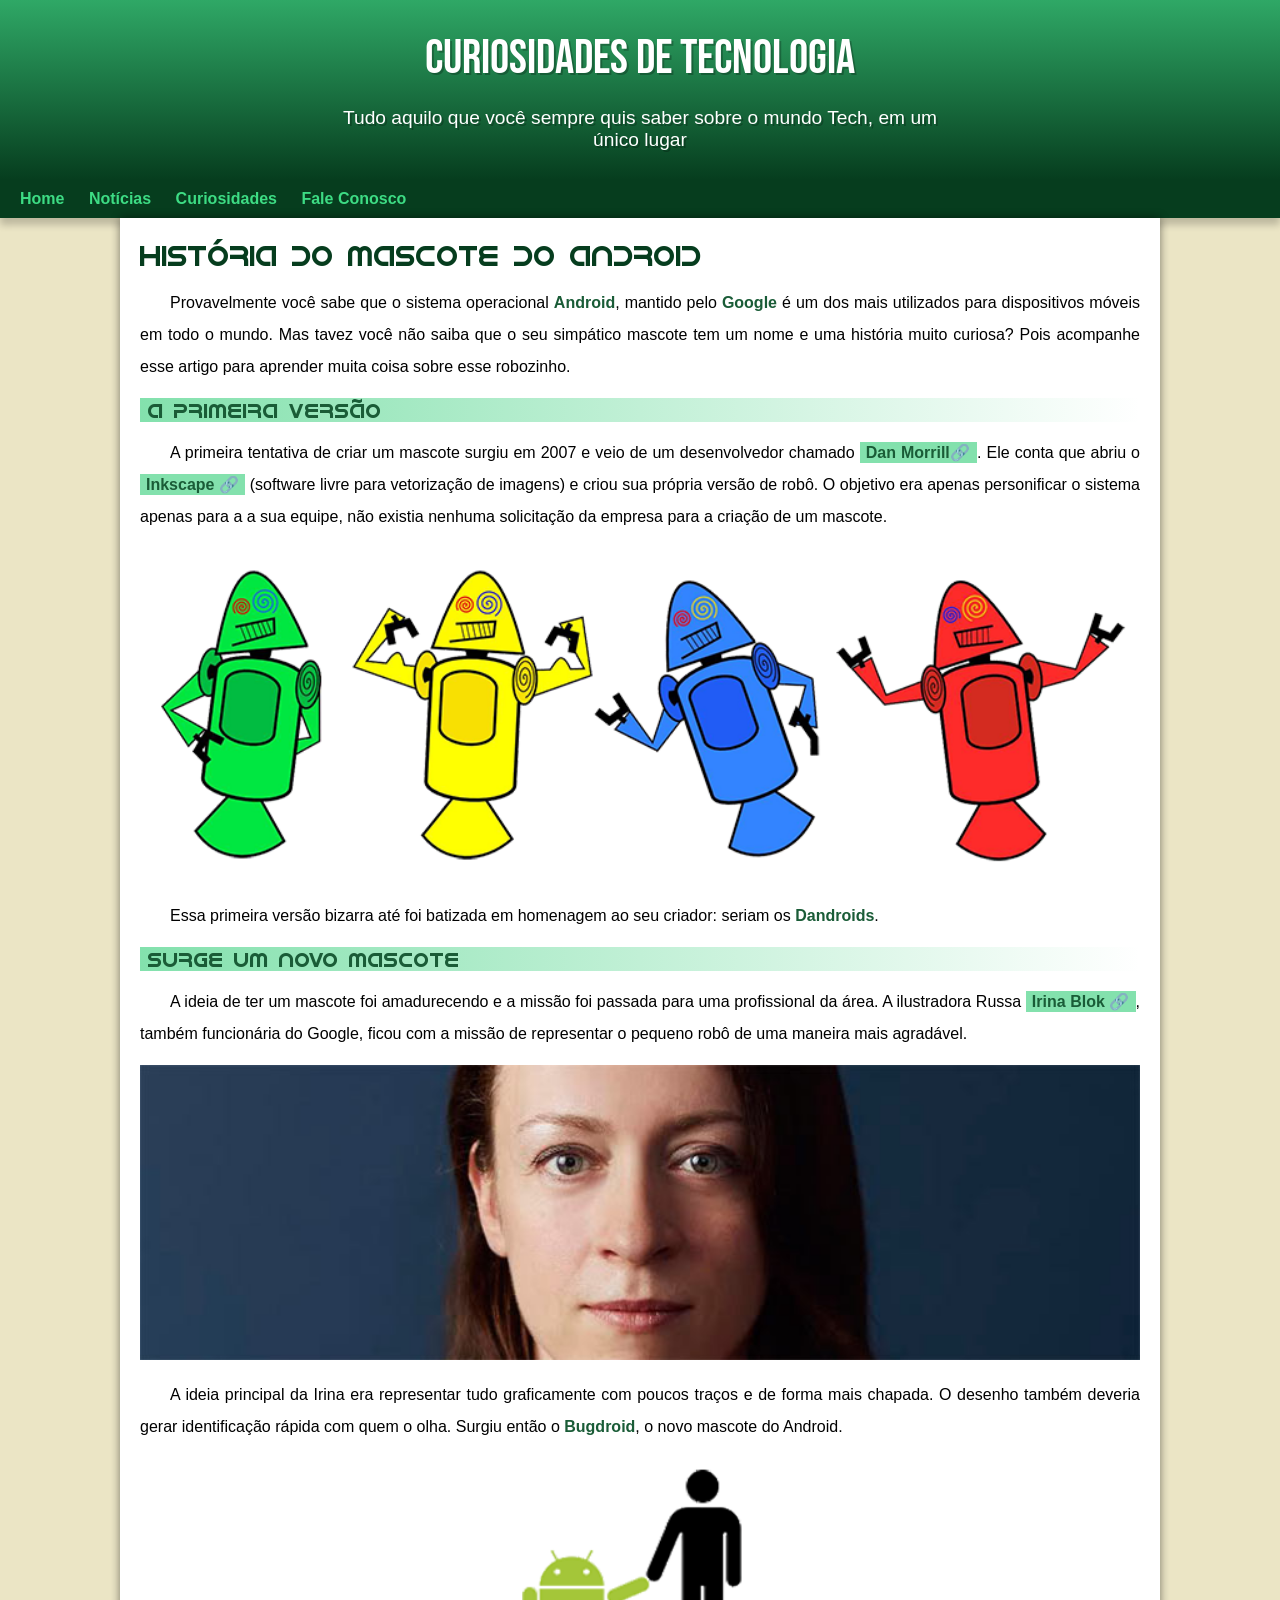
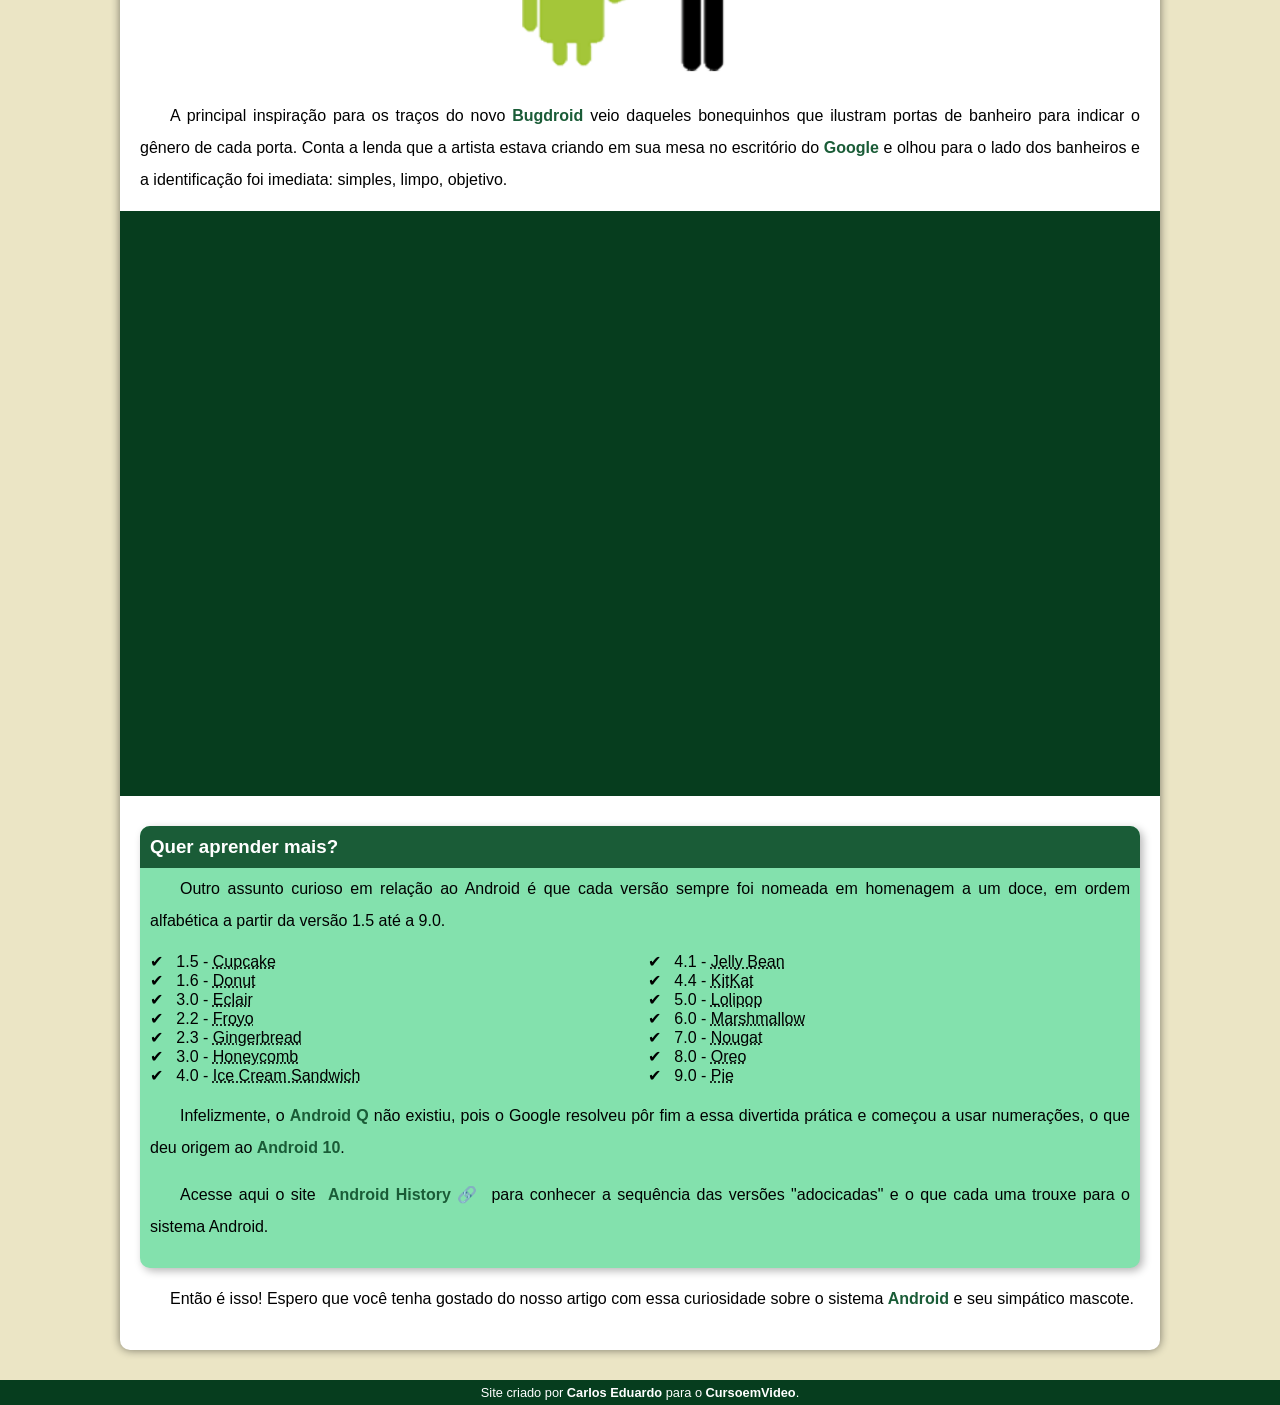
<file: index.html>
<!DOCTYPE html>
<html lang="pt-br">
<head>
    <meta charset="UTF-8">
    <meta name="viewport" content="width=device-width, initial-scale=1.0">
    <link rel="shortcut icon" href="imagens/favicon.ico" type="image/x-icon">
    <link rel="stylesheet" href="estilo/style.css">
    <title>Como surgiu o mascote do Android?</title>
</head>
<body>
    <header>
        <h1>Curiosidades de Tecnologia</h1>
        <p>Tudo aquilo que você sempre quis saber sobre o mundo Tech, em um único lugar</p>
    </header>

    <nav>
        <a href="#">Home</a>
        <a href="#">Notícias</a>
        <a href="#">Curiosidades</a>
        <a href="#">Fale Conosco</a>
    </nav>
    <main>
        <article>

            <h1>História do Mascote do Android</h1>

            <p>Provavelmente você sabe que o sistema operacional <strong>Android</strong>, mantido pelo <strong>Google</strong> é um dos mais utilizados para dispositivos móveis em todo o mundo. Mas tavez você não saiba que o seu simpático mascote tem um nome e uma história muito curiosa? Pois acompanhe esse artigo para aprender muita coisa sobre esse robozinho.</p>

            <h2>A primeira versão</h2>

            <p>A primeira tentativa de criar um mascote surgiu em 2007 e veio de um desenvolvedor chamado <a href="https://www.showmetech.com.br/conheca-os-dandroids-os-quase-mascotes-do-android-felizmente/" target="_blank" class="externo">Dan Morrill</a>. Ele conta que abriu o <a href="https://inkscape.org/pt-br/" target="_blank" class="externo">Inkscape </a> (software livre para vetorização de imagens) e criou sua própria versão de robô. O objetivo era apenas personificar o sistema apenas para a a sua equipe, não existia nenhuma solicitação da empresa para a criação de um mascote.</p>

            <picture>
                <source media="(max-width:670px)" srcset="imagens/dan-droids-pq.png" type="image/png">
                <img src="imagens/dan-droids.png" alt="Primeiro mascote do android">
            </picture>

            <p>Essa primeira versão bizarra até foi batizada em homenagem ao seu criador: seriam os<strong> Dandroids</strong>.</p>

            <h2>Surge um novo mascote</h2>

            <p>A ideia de ter um mascote foi amadurecendo e a missão foi passada para uma profissional da área. A ilustradora Russa <a href="https://www.irinablok.com/android" target="_blank" class="externo">Irina Blok </a>, também funcionária do Google, ficou com a missão de representar o pequeno robô de uma maneira mais agradável.</p>

            <picture>
                <source media="(max-width:670px )" srcset="imagens/irina-blok-pq.jpg" type="image/jpg">
                <img src="imagens/irina-blok.jpg" alt="Criadora do Bugdroid">
            </picture>

            <p>A ideia principal da Irina era representar tudo graficamente com poucos traços e de forma mais chapada. O desenho também deveria gerar identificação rápida com quem o olha. Surgiu então o <strong>Bugdroid</strong>, o novo mascote do Android.</p>

            <img src="imagens/bugdroid.png" class="pequena" alt="Bugdroid">

            <p>A principal inspiração para os traços do novo <strong>Bugdroid</strong> veio daqueles bonequinhos que ilustram portas de banheiro para indicar o gênero de cada porta. Conta a lenda que a artista estava criando em sua mesa no escritório do <strong>Google</strong> e olhou para o lado dos banheiros e a identificação foi imediata: simples, limpo, objetivo.</p>

            <div class="video">
                <iframe width="560" height="315" src="https://www.youtube.com/embed/l2UDgpLz20M?si=7-0wb7FMoXD7PbS_" title="YouTube video player" frameborder="0" allow="accelerometer; autoplay; clipboard-write; encrypted-media; gyroscope; picture-in-picture; web-share" referrerpolicy="strict-origin-when-cross-origin" allowfullscreen></iframe>
            </div>
            
            <aside>
                <h3>Quer aprender mais?</h3>

                <p>Outro assunto curioso em relação ao Android é que cada versão sempre foi nomeada em homenagem a um doce, em ordem alfabética a partir da versão 1.5 até a 9.0.</p>

                <ul>
                    <li>&#x2714; &#xFE0F; &nbsp;1.5 - <abbr title="Bolo de Copo">Cupcake</abbr></li>
                    <li>&#x2714; &#xFE0F; &nbsp;1.6 - <abbr title="Rosquinha">Donut</abbr></li>
                    <li>&#x2714; &#xFE0F; &nbsp;3.0 - <abbr title="Bomba">Eclair</abbr></li>
                    <li>&#x2714; &#xFE0F; &nbsp;2.2 - <abbr title="Iogurte Congelado">Froyo</abbr></li>
                    <li>&#x2714; &#xFE0F; &nbsp;2.3 - <abbr title="Biscoito de Gengibre">Gingerbread</abbr></li>
                    <li>&#x2714; &#xFE0F; &nbsp;3.0 - <abbr title="Favo de Mel">Honeycomb</abbr></li>
                    <li>&#x2714; &#xFE0F; &nbsp;4.0 - <abbr title="Sanduíche de Sorvete">Ice Cream Sandwich</abbr></li>
                    <li>&#x2714; &#xFE0F; &nbsp;4.1 - <abbr title="Jujuba">Jelly Bean</abbr></li>
                    <li>&#x2714; &#xFE0F; &nbsp;4.4 - <abbr title="KitKat">KitKat</abbr></li>
                    <li>&#x2714; &#xFE0F; &nbsp;5.0 - <abbr title="Pirulito">Lolipop</abbr></li>
                    <li>&#x2714; &#xFE0F; &nbsp;6.0 - <abbr title="Marshmallow">Marshmallow</abbr></li>
                    <li>&#x2714; &#xFE0F; &nbsp;7.0 - <abbr title="Torrone">Nougat</abbr></li>
                    <li>&#x2714; &#xFE0F; &nbsp;8.0 - <abbr title="Oreo">Oreo</abbr></li>
                    <li>&#x2714; &#xFE0F; &nbsp;9.0 - <abbr title="Torta">Pie</abbr></li>
                </ul>

                <p>Infelizmente, o <strong>Android Q</strong> não existiu, pois o Google resolveu pôr fim a essa divertida prática e começou a usar numerações, o que deu origem ao <strong>Android 10</strong>.</p>

                <p>Acesse aqui o site <a href="https://www.android.com/intl/en_uk/history/#/donut" target="_blank" class="externo">Android History </a> para conhecer a sequência das versões "adocicadas" e o que cada uma trouxe para o sistema Android.</p>
                
            </aside>

            <p>Então é isso! Espero que você tenha gostado do nosso artigo com essa curiosidade sobre o sistema <strong>Android</strong> e seu simpático mascote.</p>
        </article>
    </main>
     <footer>       
        <p>Site criado por <a href="https://github.com/CarlosEduardodeSousa" target="_blank">Carlos Eduardo</a> para o <a href="https://www.youtube.com/cursoemvideo" target="_blank">CursoemVideo</a>.</p>
    </footer>
</body>
</html>
</file>
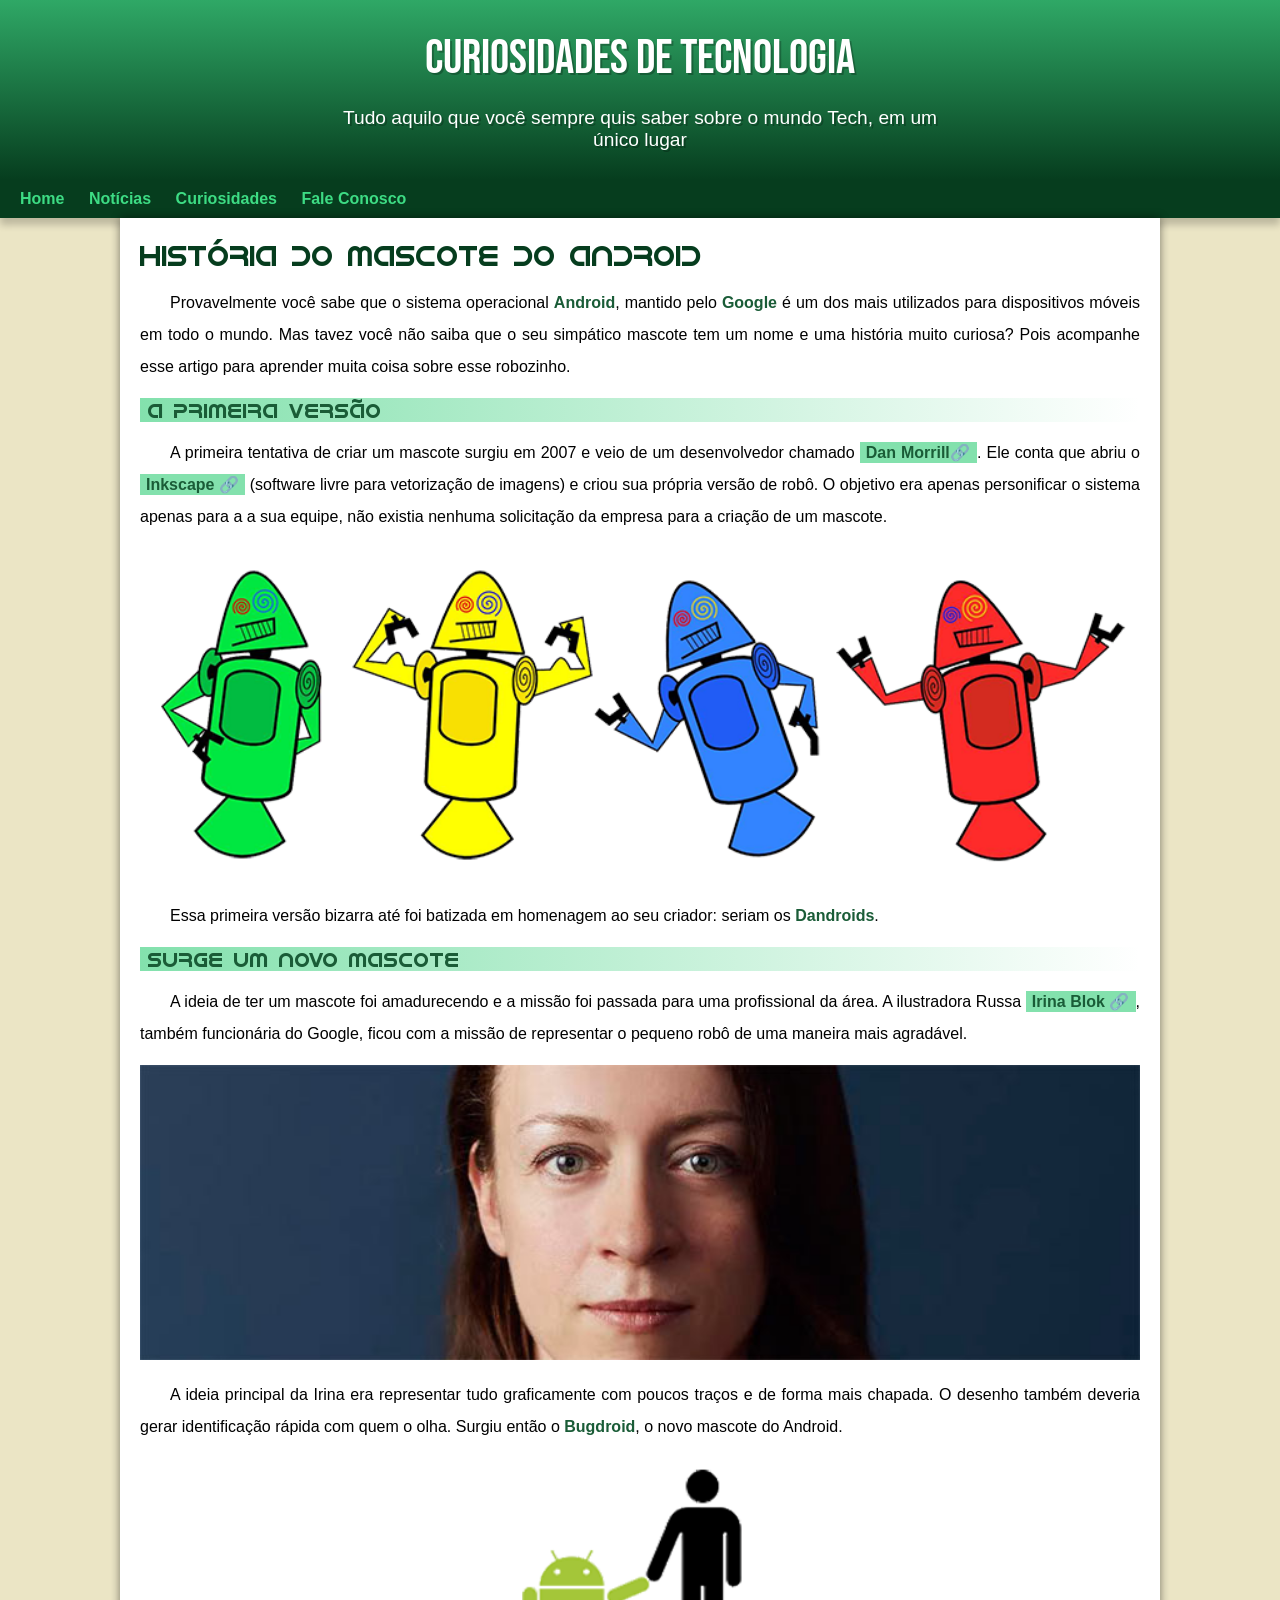
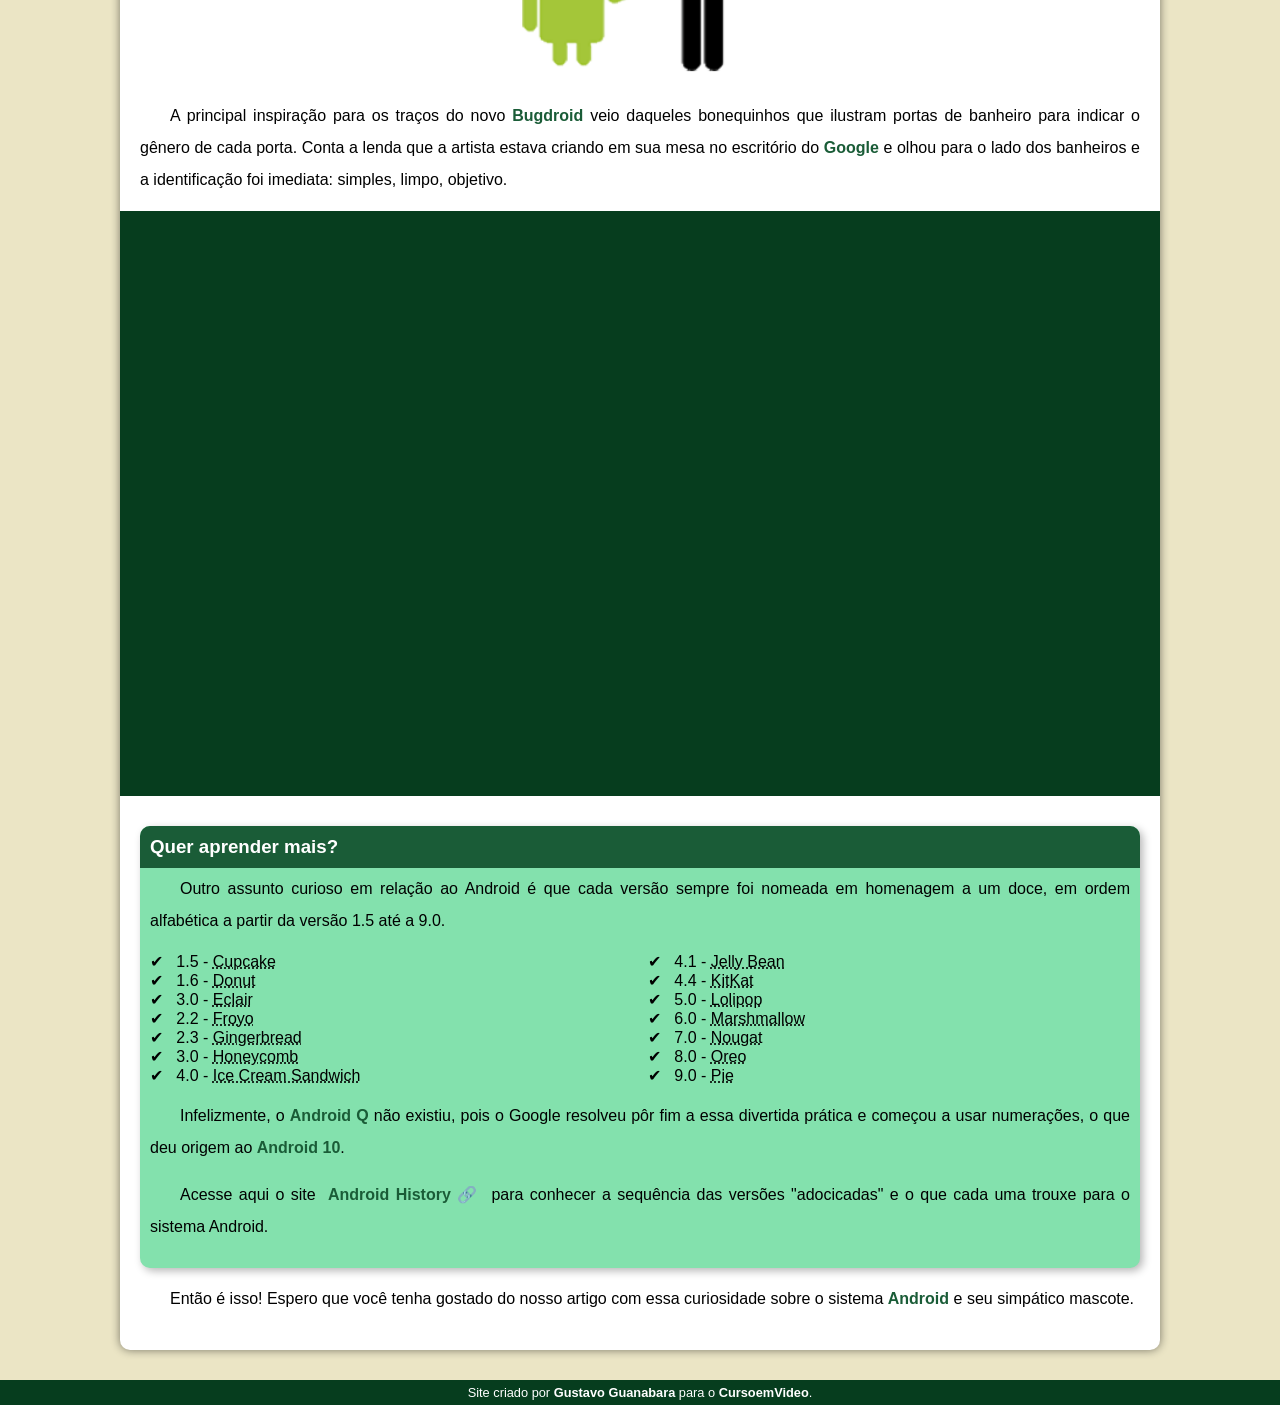
<file: index.html.html>
<!DOCTYPE html>
<html lang="pt-br">
<head>
    <meta charset="UTF-8">
    <meta name="viewport" content="width=device-width, initial-scale=1.0">
    <link rel="shortcut icon" href="imagens/favicon.ico" type="image/x-icon">
    <link rel="stylesheet" href="estilo/style.css">
    <title>Como surgiu o mascote do Android?</title>
</head>
<body>
    <header>
        <h1>Curiosidades de Tecnologia</h1>
        <p>Tudo aquilo que você sempre quis saber sobre o mundo Tech, em um único lugar</p>
    </header>

    <nav>
        <a href="#">Home</a>
        <a href="#">Notícias</a>
        <a href="#">Curiosidades</a>
        <a href="#">Fale Conosco</a>
    </nav>
    <main>
        <article>

            <h1>História do Mascote do Android</h1>

            <p>Provavelmente você sabe que o sistema operacional <strong>Android</strong>, mantido pelo <strong>Google</strong> é um dos mais utilizados para dispositivos móveis em todo o mundo. Mas tavez você não saiba que o seu simpático mascote tem um nome e uma história muito curiosa? Pois acompanhe esse artigo para aprender muita coisa sobre esse robozinho.</p>

            <h2>A primeira versão</h2>

            <p>A primeira tentativa de criar um mascote surgiu em 2007 e veio de um desenvolvedor chamado <a href="https://www.showmetech.com.br/conheca-os-dandroids-os-quase-mascotes-do-android-felizmente/" target="_blank" class="externo">Dan Morrill</a>. Ele conta que abriu o <a href="https://inkscape.org/pt-br/" target="_blank" class="externo">Inkscape </a> (software livre para vetorização de imagens) e criou sua própria versão de robô. O objetivo era apenas personificar o sistema apenas para a a sua equipe, não existia nenhuma solicitação da empresa para a criação de um mascote.</p>

            <picture>
                <source media="(max-width:670px)" srcset="imagens/dan-droids-pq.png" type="image/png">
                <img src="imagens/dan-droids.png" alt="Primeiro mascote do android">
            </picture>

            <p>Essa primeira versão bizarra até foi batizada em homenagem ao seu criador: seriam os<strong> Dandroids</strong>.</p>

            <h2>Surge um novo mascote</h2>

            <p>A ideia de ter um mascote foi amadurecendo e a missão foi passada para uma profissional da área. A ilustradora Russa <a href="https://www.irinablok.com/android" target="_blank" class="externo">Irina Blok </a>, também funcionária do Google, ficou com a missão de representar o pequeno robô de uma maneira mais agradável.</p>

            <picture>
                <source media="(max-width:670px )" srcset="imagens/irina-blok-pq.jpg" type="image/jpg">
                <img src="imagens/irina-blok.jpg" alt="Criadora do Bugdroid">
            </picture>

            <p>A ideia principal da Irina era representar tudo graficamente com poucos traços e de forma mais chapada. O desenho também deveria gerar identificação rápida com quem o olha. Surgiu então o <strong>Bugdroid</strong>, o novo mascote do Android.</p>

            <img src="imagens/bugdroid.png" class="pequena" alt="Bugdroid">

            <p>A principal inspiração para os traços do novo <strong>Bugdroid</strong> veio daqueles bonequinhos que ilustram portas de banheiro para indicar o gênero de cada porta. Conta a lenda que a artista estava criando em sua mesa no escritório do <strong>Google</strong> e olhou para o lado dos banheiros e a identificação foi imediata: simples, limpo, objetivo.</p>

            <div class="video">
                <iframe width="560" height="315" src="https://www.youtube.com/embed/l2UDgpLz20M?si=7-0wb7FMoXD7PbS_" title="YouTube video player" frameborder="0" allow="accelerometer; autoplay; clipboard-write; encrypted-media; gyroscope; picture-in-picture; web-share" referrerpolicy="strict-origin-when-cross-origin" allowfullscreen></iframe>
            </div>
            
            <aside>
                <h3>Quer aprender mais?</h3>

                <p>Outro assunto curioso em relação ao Android é que cada versão sempre foi nomeada em homenagem a um doce, em ordem alfabética a partir da versão 1.5 até a 9.0.</p>

                <ul>
                    <li>&#x2714; &#xFE0F; &nbsp;1.5 - <abbr title="Bolo de Copo">Cupcake</abbr></li>
                    <li>&#x2714; &#xFE0F; &nbsp;1.6 - <abbr title="Rosquinha">Donut</abbr></li>
                    <li>&#x2714; &#xFE0F; &nbsp;3.0 - <abbr title="Bomba">Eclair</abbr></li>
                    <li>&#x2714; &#xFE0F; &nbsp;2.2 - <abbr title="Iogurte Congelado">Froyo</abbr></li>
                    <li>&#x2714; &#xFE0F; &nbsp;2.3 - <abbr title="Biscoito de Gengibre">Gingerbread</abbr></li>
                    <li>&#x2714; &#xFE0F; &nbsp;3.0 - <abbr title="Favo de Mel">Honeycomb</abbr></li>
                    <li>&#x2714; &#xFE0F; &nbsp;4.0 - <abbr title="Sanduíche de Sorvete">Ice Cream Sandwich</abbr></li>
                    <li>&#x2714; &#xFE0F; &nbsp;4.1 - <abbr title="Jujuba">Jelly Bean</abbr></li>
                    <li>&#x2714; &#xFE0F; &nbsp;4.4 - <abbr title="KitKat">KitKat</abbr></li>
                    <li>&#x2714; &#xFE0F; &nbsp;5.0 - <abbr title="Pirulito">Lolipop</abbr></li>
                    <li>&#x2714; &#xFE0F; &nbsp;6.0 - <abbr title="Marshmallow">Marshmallow</abbr></li>
                    <li>&#x2714; &#xFE0F; &nbsp;7.0 - <abbr title="Torrone">Nougat</abbr></li>
                    <li>&#x2714; &#xFE0F; &nbsp;8.0 - <abbr title="Oreo">Oreo</abbr></li>
                    <li>&#x2714; &#xFE0F; &nbsp;9.0 - <abbr title="Torta">Pie</abbr></li>
                </ul>

                <p>Infelizmente, o <strong>Android Q</strong> não existiu, pois o Google resolveu pôr fim a essa divertida prática e começou a usar numerações, o que deu origem ao <strong>Android 10</strong>.</p>

                <p>Acesse aqui o site <a href="https://www.android.com/intl/en_uk/history/#/donut" target="_blank" class="externo">Android History </a> para conhecer a sequência das versões "adocicadas" e o que cada uma trouxe para o sistema Android.</p>
                
            </aside>

            <p>Então é isso! Espero que você tenha gostado do nosso artigo com essa curiosidade sobre o sistema <strong>Android</strong> e seu simpático mascote.</p>
        </article>
    </main>
     <footer>       
        <p>Site criado por <a href="https://gustavoguanabara.github.io/" target="_blank">Gustavo Guanabara</a> para o <a href="https://www.youtube.com/cursoemvideo" target="_blank">CursoemVideo</a>.</p>
    </footer>
</body>
</html>
</file>
<file: estilo/style.css>
@charset "UTF-8";

@import url('https://fonts.googleapis.com/css2?family=Bebas+Neue&display=swap');

@font-face {
    font-family: 'Android';
    src: url('../fontes/idroid.otf') format('opentype');
    font-weight: normal;
}


:root{
    --cor0:#c5ebd6;
    --cor1:#83e1ad;
    --cor2:#3ddc84;
    --cor3:#2fa866;
    --cor4:#1a5c37;
    --cor5:#063d1e;
    --cor6:#EBE5C5;

    --fonte-padrao: Arial, Verdana, Helvetica, sans-serif;
    --fonte-destaque: "Bebas Neue", sans-serif;
    --fonte-android: 'Android', 'cursive';
}

*{
    margin: 0px;
    padding: 0px;
}

body{
    background-color: var(--cor6);
    font-family: var(--fonte-padrao);
}

a.externo::after{
    content: '\1F517';
}

header{
    background-image: linear-gradient(to bottom, var(--cor3), var(--cor5));
    min-height: 150px;
    text-align: center;
    padding-top: 30px;
}

header > h1{
    color: #ffffff;
    font-family: var(--fonte-destaque);
    margin-bottom: 20px;
    font-size: 48px;
    font-weight: normal;
    text-shadow: 2px 2px 0px rgba(0, 0, 0, 0.244) ;
}

header > p{
    color: #ffffff;
    font-family: var(--fonte-padrao);
    font-size: 1.2em;
    text-shadow: 2px 2px 0px rgba(0, 0, 0, 0.244) ;
    max-width: 600px;
    margin: auto;
    padding-right: 10px;
    padding-left: 10px;
}

nav{
    background-color: var(--cor5);
    padding: 10px;
    box-shadow: 0px 7px 7px rgba(0, 0, 0, 0.197);
}

nav > a{
    color: var(--cor2);
    padding: 10px;
    text-decoration: none;
    font-weight: bold;
    transition-duration: 0.5s;
}

nav > a:hover{
    color: var(--cor5);
    background-color: var(--cor3);
    border-radius: 5px;
}

main{
    background-color: #ffffff;
    min-width: 300px;
    max-width: 1000px;
    margin: auto;
    margin-bottom: 30px;
    padding: 20px;
    box-shadow: 0px 0px 10px rgba(0, 0, 0, 0.489);
    border-radius: 0px 0px 10px 10px;
}

main  h1{
    color: var(--cor5);
    font-family: var(--fonte-android);
    font-weight: normal;
    font-size: 1.8em;
}

main h2{
    color: var(--cor4);
    font-family: var(--fonte-android);
    font-size: 1.3em;
    font-weight: normal;
    background-image: linear-gradient(to right, var(--cor1), transparent);
    text-indent: 8px;
}

main  p{
    margin: 15px 0px 15px 0px;
    text-align: justify;
    text-indent: 30px;
    font-size: 1em;
    line-height: 2em;
}

main strong{
    color: var(--cor4);
    font-weight: bold;
}

main a{
    text-decoration: none;
    color: var(--cor4);
    font-weight: bold;
    background-color: var(--cor1);
    padding: 2px 6px;
}

main a:hover{
    text-decoration: underline;
    color: var(--cor4);
}

main img{
    width: 100%;
}

main img.pequena{
    max-width: 350px;
    display: block;
    margin: auto;
}

div.video{
    background-color: var(--cor5);
    margin: 0px -20px 30px -20px;
    padding: 20px;
    padding-bottom: 56.5%;
    position: relative;
}

div.video > iframe{
    position: absolute;
    top: 5%;
    left: 5%;
    width: 90%;
    height: 90%;
}

aside{
    background-color: var(--cor1);
    padding: 10px;
    border-radius: 10px;
    box-shadow: 3px 3px 8px rgba(0, 0, 0, 0.285);
}

aside h3{
    color: #ffffff;
    background-color: var(--cor4);
    padding: 10px;
    margin: -10px;
    border-radius: 10px 10px 0px 0px;
}

aside > ul{
    list-style-type: '\2714\00A0\00A0';
    list-style-position: inside;
    list-style: none;
    columns: 2;
}

footer{
    background-color: var(--cor5);
    color: #ffffff;
    text-align: center;
    font-size: 0.8em;
    padding: 5px;
}

footer  a{
    text-decoration: none;
    color: #ffffff;
    font-weight: bold;
}

footer a:hover{
    text-decoration: underline;
    color: var(--cor1);
}
</file>
